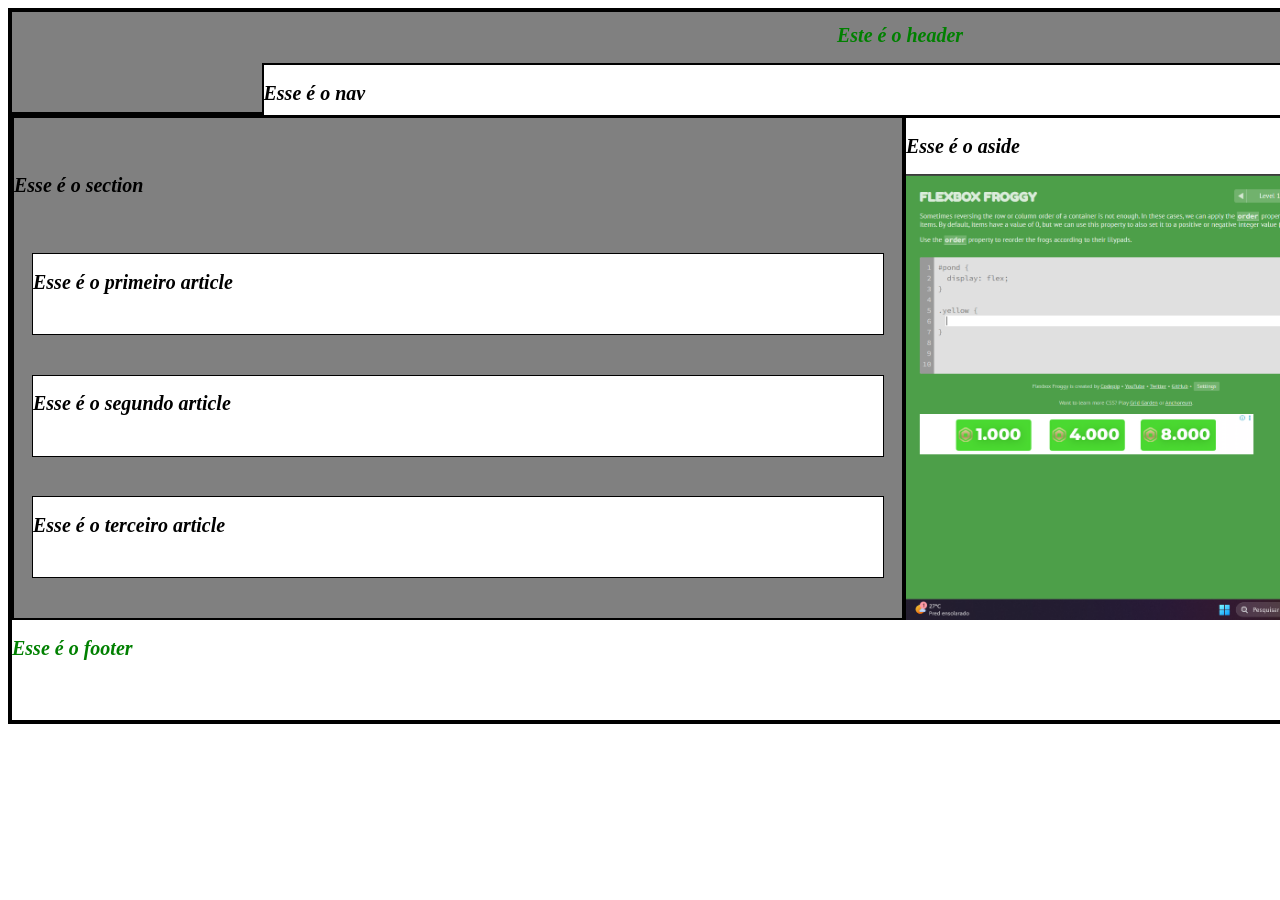
<file: Aula 5/Tags do HTML Semantico/index.html>
<!DOCTYPE html>
<html lang="pt-br">
    <head>
        <meta charset="UTF-8">
        <meta name="viewport" content="width=device-width, initial-scale=1.0">
        <title>Tags do HTML Semântico</title>
        <link rel="stylesheet" href="css/style.css"/>
    </head>
    <body>
        <div>
            <header>
                <h2 class="verdinho">Este é o header</h2>
                <nav> 
                    <h2>Esse é o nav</h2>
                </nav>
            </header>
            <main>
                <section>
                    <h2 class="titulosection">Esse é o section</h2>
                                                <article id="article_1">
                                <h2 class="h2_article">Esse é o primeiro article</h2>
                            </article>
                            <article id="article_2"> 
                                <h2 class="h2_article">Esse é o segundo article</h2>
                            </article>
                            <article id="article_3"> 
                                <h2 class="h2_article">Esse é o terceiro article</h2>
                            </article>
                </section>
                           
                                                                <!--COMO COMENTAR EM HTML-->

                <aside>
                    <h2>Esse é o aside</h2>
                    <img src="img/Captura de tela 2026-04-06 094931.png" alt="Level 14 no http://flexboxfroggy.com/" width="880px" height="446px"/>
                </aside>
            </main>
            <footer>
                <h2 class="verdinho">Esse é o footer</h2>
            </footer>
        </div>
    </body>
</html>
</file>
<file: Aula 5/Tags do HTML Semantico/css/style.css>
body{
    background-color:white;
}

div{
    border: 2px solid black;
    width: 1780px;
}

header{
    background-color: gray;
    color: white;
    height: 100px;
    display: flex;                  /*o pai recebe pra alinhar e posicionar os filhos*/
    flex-direction: column;         /*define o eixo principal de alinhamento*/
    justify-content:center;     /*flex-start;define o alinhamento no eixo principal*/
    align-items: center;            /*define o alinhamento no eixo transversal*/
    border: 2px solid black;
}

h2{ 
    color: black;
    font-size: 20px;
    font-style:oblique
}

.verdinho {
    color: green;
}

nav{
    background-color: white;
    width: 1273px;
    height: 50px;
    border: 2px solid black;
}

main{
    background-color: white;
    height: 500px;
    display: flex;
    border: 2px solid black;
}

section{
    background-color: gray;
    width: 900px; 
    height: 500px;
    display: flex;
    flex-direction: column;
    justify-content: space-evenly;
    align-items: center;
    border: 2px solid black;
}

.titulosection {
    align-self: start;
}

#article_1{
    background-color: white;
    width: 850px;
    height: 80px;
    border: 1px solid black;
    
}
#article_2{
    background-color: white;
    width: 850px;
    height: 80px;
    border: 1px solid black;
}

#article_3{
    background-color: white;
    width: 850px;
    height: 80px;
    border: 1px solid black;
}

.h2_article{
    color: black;
}

aside{
    background-color: white;
    width: 880px;
    height: 500px;
    border: 2px solid black;
}

footer{
    background-color: white;
    height: 100px;
    border: 2px solid black;
}
</file>
